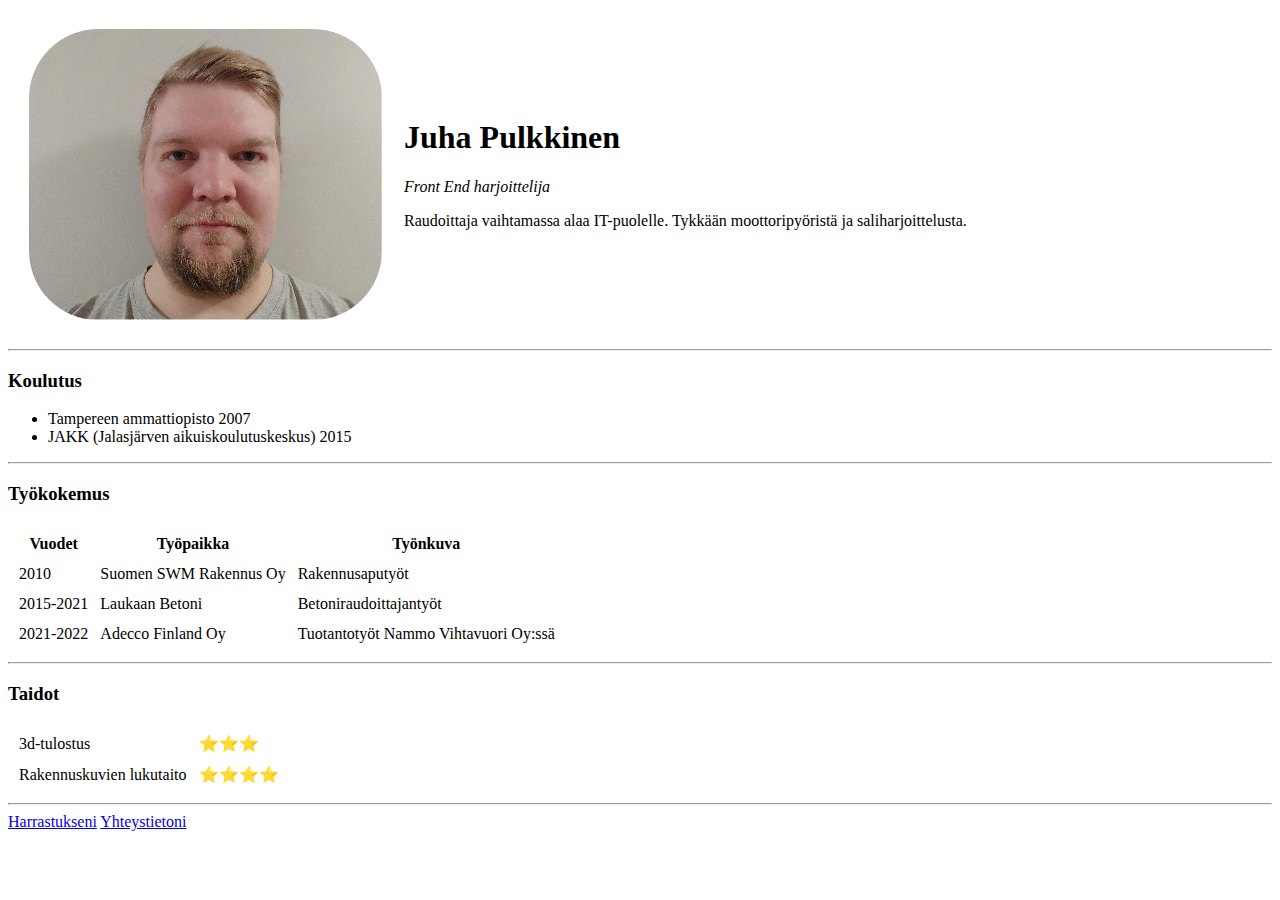
<file: index.html>
<html>
    <head>
        <meta charset="utf-8">
        <title>Juha Pulkkisen Kotisivu</title>
    </head>

    <body>
        <table cellspacing="20">
            <tr>
                <td><img src="images\image2.png" alt="Kuva minusta"></td>
                <td><h1>Juha Pulkkinen</h1>
                <p><em>Front End harjoittelija</em></p>
                <p>Raudoittaja vaihtamassa alaa IT-puolelle. Tykkään moottoripyöristä ja saliharjoittelusta.</p></td>
            </tr>
        </table>
        <hr>
        <h3>Koulutus</h3>
        <ul>
            <li>Tampereen ammattiopisto 2007</li>
            <li>JAKK (Jalasjärven aikuiskoulutuskeskus) 2015</li>
        </ul>
        <hr>
        <h3>Työkokemus</h3>
        <table cellspacing="10">
            <thead>
                <tr>
                    <th>Vuodet</th>
                    <th>Työpaikka</th>
                    <th>Työnkuva</th>
                </tr>
            </thead>
            <tbody>
                <tr>
                    <td>2010</td>
                    <td>Suomen SWM Rakennus Oy</td>
                    <td>Rakennusaputyöt</td>
                </tr>
                <tr>
                    <td>2015-2021</td>
                    <td>Laukaan Betoni</td>
                    <td>Betoniraudoittajantyöt</td>
                </tr>
                <tr>
                    <td>2021-2022</td>
                    <td>Adecco Finland Oy</td>
                    <td>Tuotantotyöt Nammo Vihtavuori Oy:ssä</td>
                </tr>
            </tbody>
        </table>
        <hr>
        <h3>Taidot</h3>
        <table cellspacing="10">
            <tr>
                <td>3d-tulostus</td>
                <td>⭐⭐⭐</td>
            </tr>
            <tr>
                <td>Rakennuskuvien lukutaito</td>
                <td>⭐⭐⭐⭐</td>
            </tr>
        </table>
        <hr>
        <a href="harrastukset\harrastukset.html">Harrastukseni</a>
        <a href="yhteystiedot\yhteystiedot.html">Yhteystietoni</a>
    </body>
</html>
</file>
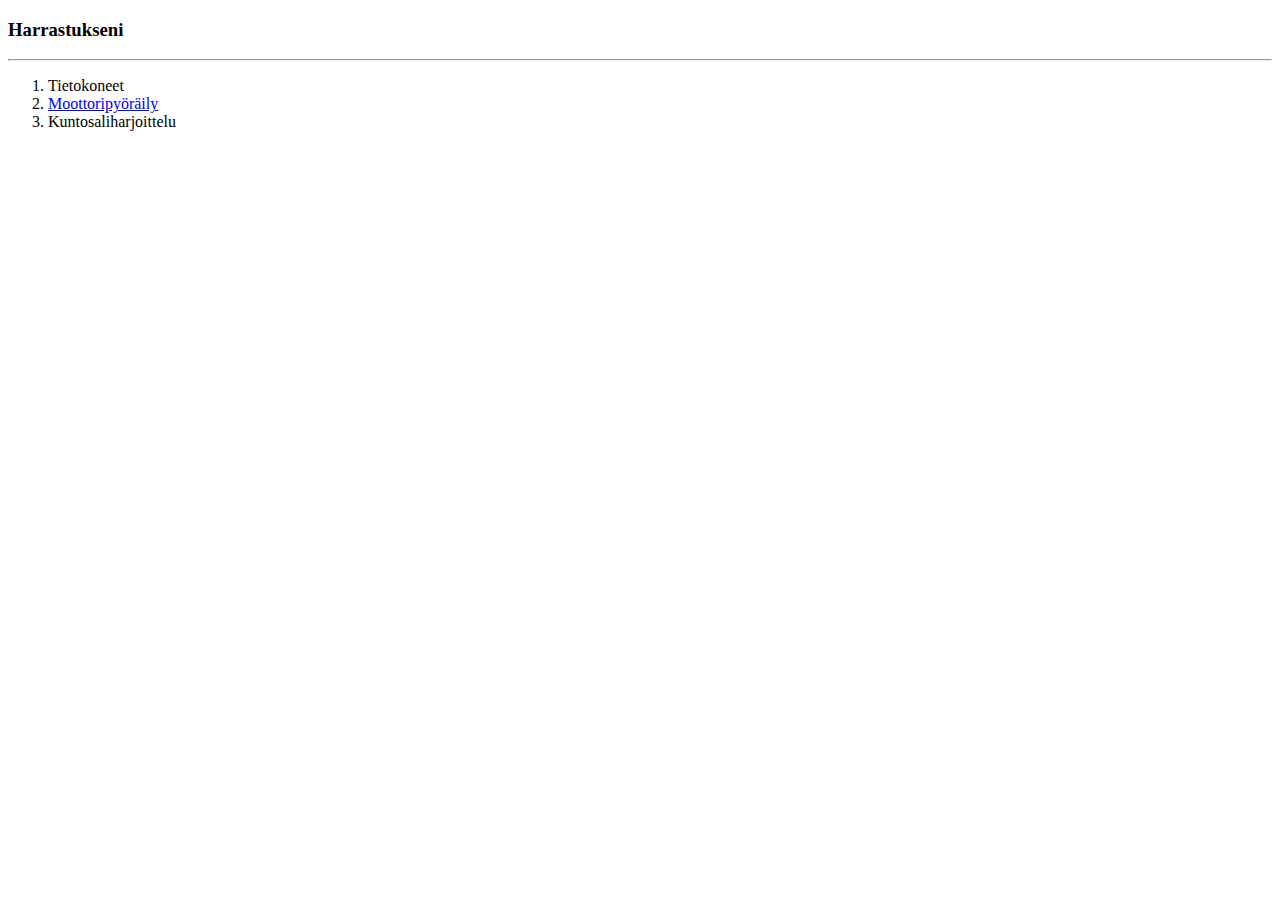
<file: harrastukset/harrastukset.html>
<!DOCTYPE html>
<html lang="en">
<head>
    <meta charset="UTF-8">
    <title>Harrastukseni</title>
</head>
<body>
    <h3>Harrastukseni</h3>
    <hr>
    <ol>
        <li>Tietokoneet</li>
        <li><a href="https://www.youtube.com/watch?v=rllcHvpVvZ8">Moottoripyöräily</a></li>
        <li>Kuntosaliharjoittelu</li>
    </ol>
</body>
</html>
</file>
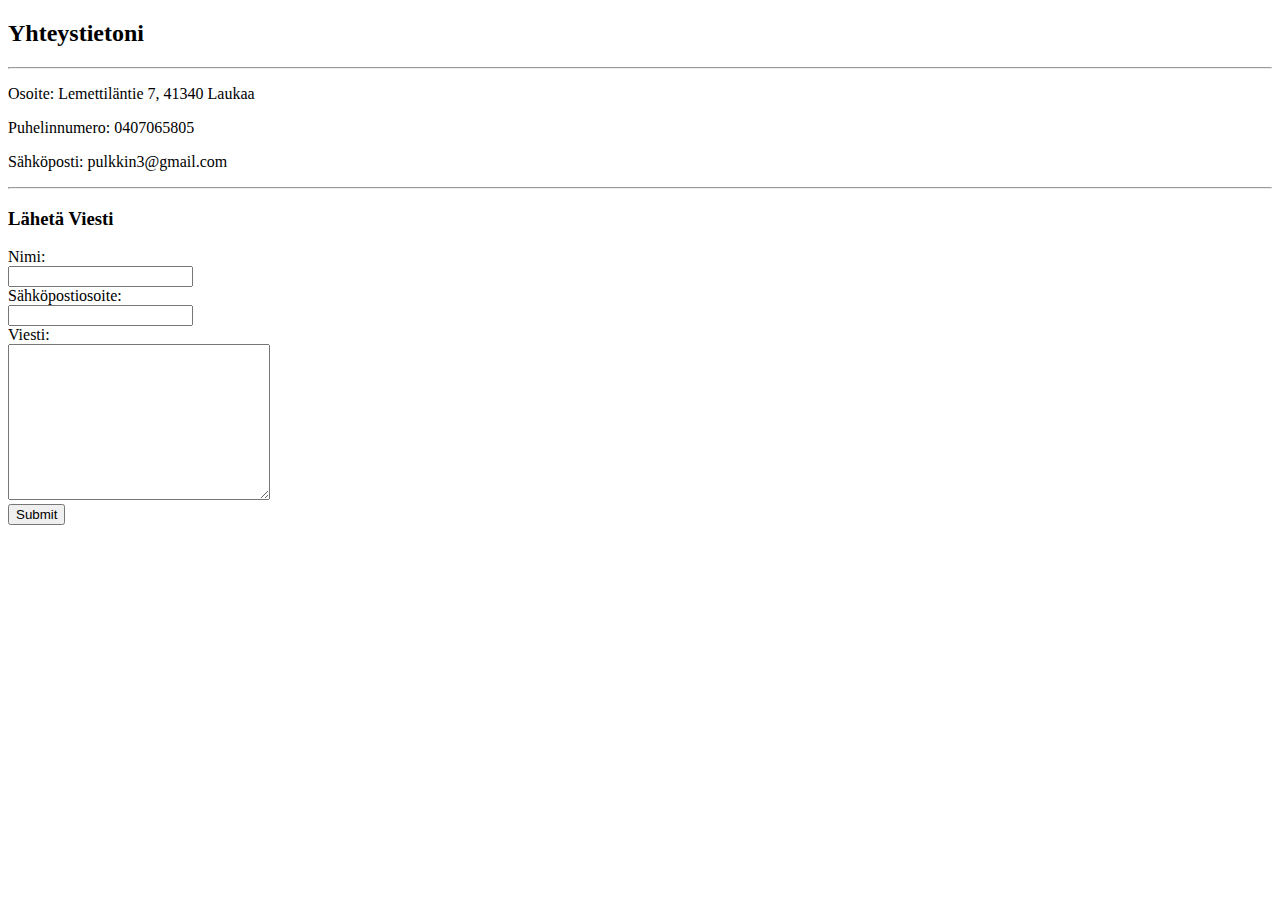
<file: yhteystiedot/yhteystiedot.html>
<!DOCTYPE html>
<html lang="en">
<head>
    <meta charset="UTF-8">
    <title>Yhteystietoni</title>
</head>
<body>
    <h2>Yhteystietoni</h2>
    <hr>
    <p>Osoite: Lemettiläntie 7, 41340 Laukaa</p>
    <p>Puhelinnumero: 0407065805</p>
    <p>Sähköposti: pulkkin3@gmail.com</p>
    <hr>
    <h3>Lähetä Viesti</h3>
    <form action="mailto:pulkkin3@gmail.com" method="post" enctype="text/plain">
        <label for="">Nimi: </label><br>
        <input type="text" name="Nimi"><br>
        <label for="">Sähköpostiosoite: </label><br>
        <input type="text" name="Email"><br>
        <label for="message">Viesti: </label><br>
        <textarea name="Viesti" id="Viesti" cols="30" rows="10"></textarea><br>
        <input type="submit"><br>
    </form>
</body>
</html>
</file>
